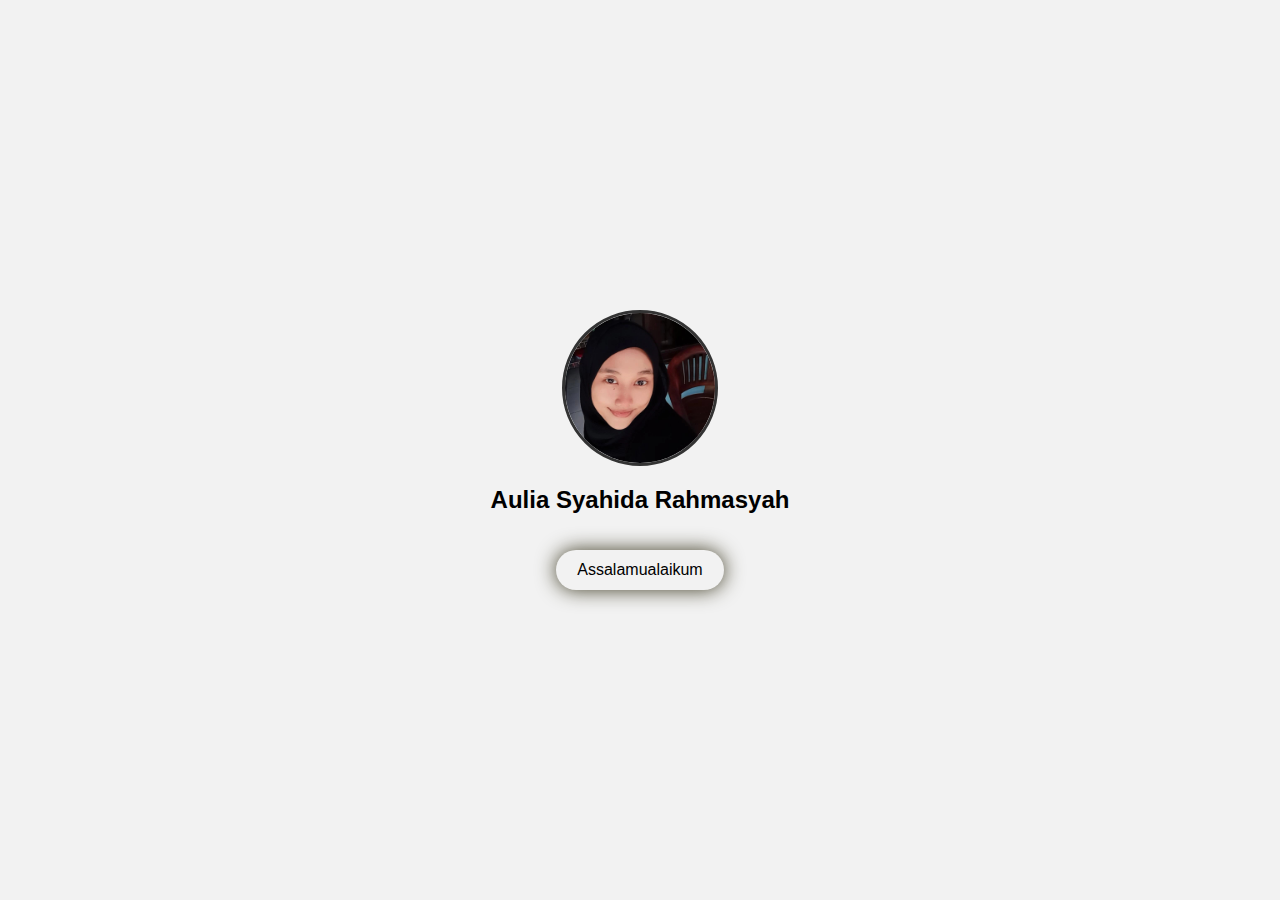
<file: index.html>
<!DOCTYPE html>
<html lang="en">

<head>
    <meta charset="UTF-8">
    <meta name="viewport" content="width=device-width, initial-scale=1.0">
    <title>Aulia Syahida Rahmasyah</title>
    <link rel="stylesheet" href="style.css">
    <link rel="icon" href="img/icon.png" type="image/x-icon"> 
    <!-- Boxicons CSS -->
    <link href='https://unpkg.com/boxicons@2.1.4/css/boxicons.min.css' rel='stylesheet'>
     
</head>

<body>


    <div class="container" id="page1">
        <div class="image-container">
            <img src="img/foto.jpg" alt="Foto Profil">
        </div>
        <h1>Aulia Syahida Rahmasyah</h1>
        <a href="home.html"><button id="showPage2">Assalamualaikum</button></a>
    </div>



    <script src="script.js"></script>
</body>

</html>
</file>
<file: style.css>
@import url('https://fonts.googleapis.com/css2?family=Poppins:wght@100;200;300;400&display=swap');

body {
    margin: 0;
    padding: 0;
    font-family: Arial, sans-serif;
    background-color: #f2f2f2;
    display: flex;
    justify-content: center;
    align-items: center;
    min-height: 100vh;
    box-sizing: border-box;
}


/* halaman awal */
.container {
    text-align: center;
    animation: fadeInOut 2s ease-in-out;
}

@keyframes fadeInOut {
    0% {
        opacity: 0;
    }

    50% {
        opacity: 1;
    }

    100% {
        opacity: 1;
    }
}

.image-container {
    width: 150px;
    height: 150px;
    border-radius: 50%;
    overflow: hidden;
    margin: 0 auto;
    border: 3px solid #333;
    animation: scaleInOut 2s ease-in-out;
}

@keyframes scaleInOut {
    0% {
        transform: scale(0);
    }

    50% {
        transform: scale(1.3);
    }

    100% {
        transform: scale(1.1);
    }
}

.image-container img {
    width: 100%;
    height: 100%;
    object-fit: cover;
}

h1 {
    margin-top: 20px;
    font-size: 24px;
    font-weight: bold;
    animation: fadeInOut 2s ease-in-out;
}


.animate-out {
    transform: scale(0);
    opacity: 0;
    animation: scaleInOut 2s ease-in-out;
}

#showPage2 {
    background-color: transparent;
    border: 1px solid transparent;
    position: relative;
    color: #000000;
    padding: 10px 20px;
    margin-top: 20px;
    font-size: 16px;
    cursor: pointer;
    overflow: hidden;
    z-index: 1;
    border-radius: 40px;
    box-shadow: 0 0 20px #3f3c25;
    animation: showPage2Effect 2s infinite linear;
}

@keyframes showPage2Effect {

    0%,
    100% {
        box-shadow: 0 0 2px #ffeb3b, 0 0 4px #feea2e, 0 0 6px #fae20e, 0 0 8px #ffe600;
    }

    25% {
        box-shadow: 0 0 2px #e9e19a, 0 0 4px #d6c52f, 0 0 6px #ffeb3b, 0 0 10px #fff7b0;
    }

    50% {
        box-shadow: 0 0 2px #fff6a1, 0 0 4px #fff496, 0 0 8px #fffad1, 0 0 10px #fff8b9;
    }

    75% {
        box-shadow: 0 0 2px #fff7af, 0 0 6px #ffeb3b, 0 0 8px #fff38c, 0 0 10px #fffbd7;
    }
}
</file>
